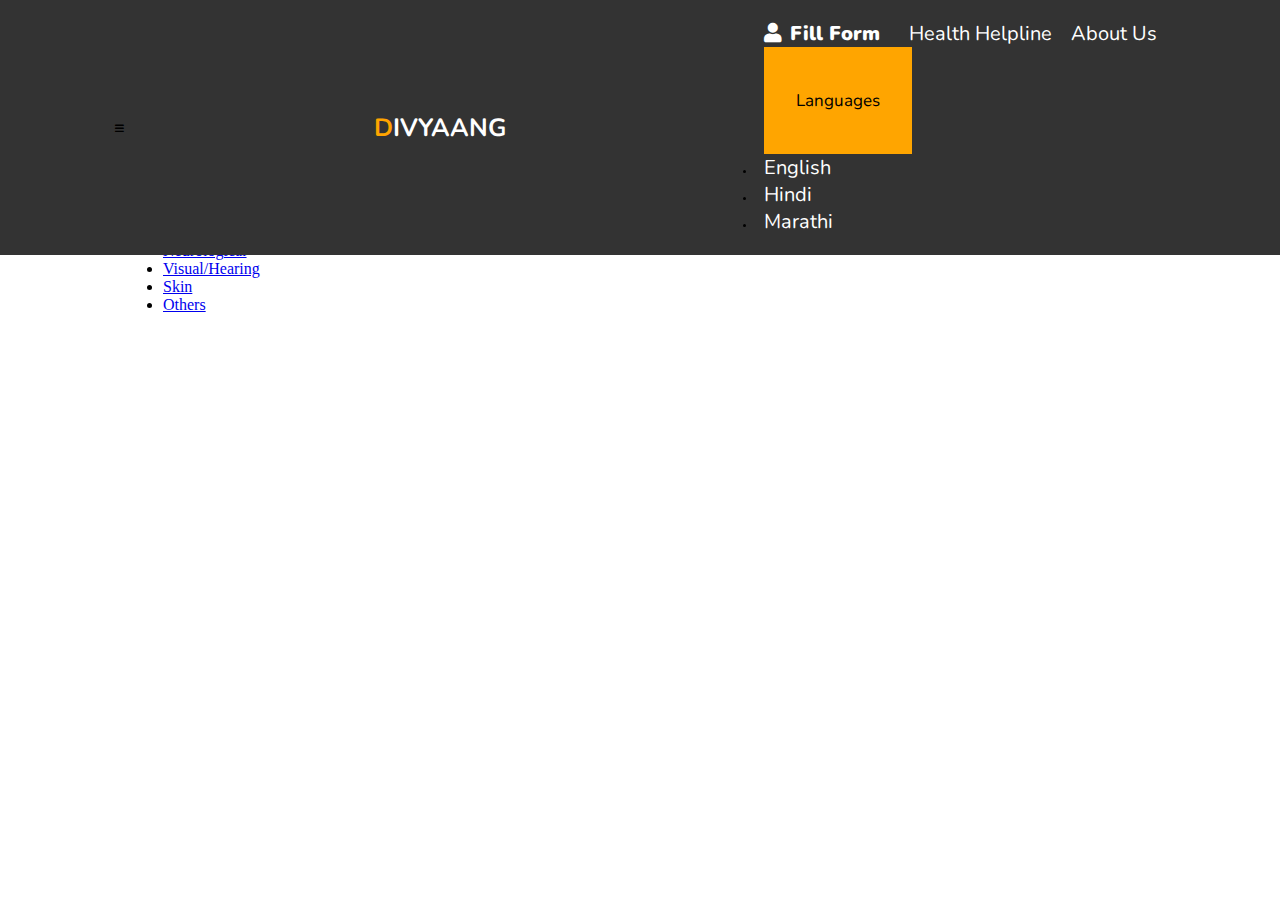
<file: index.html>
<!DOCTYPE html>
<html lang="en">

<head>

    <meta charset="UTF-8">
    <meta http-equiv="X-UA-Compatible" content="IE=edge">
    <meta name="viewport" content="width=device-width, initial-scale=1.0">
    <title>Complete Responsive tour and travel agency website</title>

    <!-- font awesome cdn link -->
    <link rel="stylesheet" href="https://cdnjs.cloudflare.com/ajax/libs/font-awesome/5.15.4/css/all.min.css">
    <!-- custom css file link  -->
    <link rel="stylesheet" href="style.css">
    <!-- <script src="script.js"></script> -->
    <link href="https://cdn.jsdelivr.net/npm/bootstrap@5.1.3/dist/css/bootstrap.min.css" rel="stylesheet"
        integrity="sha384-1BmE4kWBq78iYhFldvKuhfTAU6auU8tT94WrHftjDbrCEXSU1oBoqyl2QvZ6jIW3" crossorigin="anonymous">

    <script src="https://cdn.jsdelivr.net/npm/bootstrap@5.1.3/dist/js/bootstrap.bundle.min.js"
        integrity="sha384-ka7Sk0Gln4gmtz2MlQnikT1wXgYsOg+OMhuP+IlRH9sENBO0LRn5q+8nbTov4+1p"
        crossorigin="anonymous"></script>
</head>

<body>


    <!-- Header section starts here -->
    <header>
        <div id="menu-bar" class="fas fa-bars"></div>

        <a href="#" class="logo"><span>D</span>ivyaang</a>

        <nav class="navbar">
            <!-- <a href="#home">Home</a> -->

            <span>
                <!-- <i class="fas fa-search" id="search-btn">Fill Form</i> -->
                <!-- <i class="fa fa-user" id="login-btn"><a href="#fillForm">Fill Form</a></i>    -->

                <i class="fa fa-user" id="login-btn"><span>Fill Form</span></i>
            </span>
            <!-- <a href="#Health Helpline">Health Helpline</a> -->
            <span id ="popup-btn">Health Helpline</span> 

            <span>About Us</span>
            <!-- <a href="#Languages">Languages</a> -->

            <div class="dropdown">
                <button class="btn btn-secondary dropdown-toggle" type="button" id="dropdownMenuButton1"
                    data-bs-toggle="dropdown" aria-expanded="false">
                    Languages
                </button>
                <ul class="dropdown-menu" aria-labelledby="dropdownMenuButton1">
                    <li><a class="dropdown-item" href="#">English</a></li>
                    <li><a class="dropdown-item" href="#">Hindi</a></li>
                    <li><a class="dropdown-item" href="#">Marathi</a></li>
                </ul>
            </div>

            <!-- <a href="#gallery">Gallery</a> -->
            <!-- <a href="#review">Review</a> -->
            <!-- <a href="#contact">Contact</a> -->


        <!-- <div class="icons">
            <i class="fas fa-search" id="search-btn"></i>
            <i class="fa fa-user" id="login-btn"></i>
        </div> -->
        <form action="" class="search-bar-container">
            <input type="search" id="search-bar" placeholder="search here..">
            <label for="search-bar" class="fas fa-search"></label>
        </form>
    </header>

    <!-- Header section ends here -->

    <!-- login form container  -->

    <div class="login-form-container">
        <i class="fas fa-times" id="form-close"></i>

        <form action="/for m" method="POST">
            <h3>Form</h3>
            <input type="email" class="box" placeholder="Name">
            <input type="password" class="box" placeholder="Location">
            <input type="tel" class="box" placeholder="Phone Number" pattern="[0-9]{3}-[0-9]{3}-[0-9]{4}">
            <input type="tel" class="box" placeholder="Condition">

            <input type="Submit" class="btn" value="Submit">
            <!-- <input type="checkbox" id="remember">
            <label for="remember">Remember Me</label>
            <p>Forget Password <a href="#">Click Here</a></p>
            <p>Don't Have an Account <a href="#">Register Now</a></p> -->
        </form>
    </div>
    <br>
    <br>
    <br>
    <br>
    <br>
    <br>
    <!-- login form ends here -->

    <!-- iframe implementation starts -->

    <section>
        <div>
            <iframe src="iframe.html" width ="1100" height="435" title="Iframe Example"></iframe>
            

            
        </div>



    </section>

<!-- </div> -->


    <!-- iframe implementation ends here -->






    <!-- custom js file link -->
    <script src="script.js"></script>

</body>

</html>
</file>
<file: style.css>
@import url('https://fonts.googleapis.com/css2?family=Nunito:wght@200;300;400;600;700&display=swap');

:root{
  --orange:#ffa500;
}

*{
  font-family: 'Nunito', sans-serif;
  margin:0; padding:0;
  box-sizing: border-box;
  text-transform: capitalize;
  outline: none; border:none;
  text-decoration: none;
  transition: all .2s linear;
}

*::selection{
  background:var(--orange);
  color:#fff;
}

html{
  font-size: 62.5%;
  overflow-x: hidden;
  scroll-padding-top: 6rem;
  scroll-behavior: smooth;
}

section{
  padding:2rem 9%;
}

.heading{
  text-align: center;
  padding:2.5rem 0
}

.heading span{
  font-size: 3.0rem;
  background:rgba(255, 165, 0,.2);
  color:var(--orange);
  border-radius: .5rem;
  padding:.2rem 1rem;
}

.heading span.space{
  background:none;
}

.btn{
  display: inline-block;
  margin-top: 1rem;
  background:var(--orange);
  color:#fff;
  padding: 4rem 3rem;
  border:.2rem solid var(--orange);
  cursor: pointer;
  font-size: 4.0rem;
}

 .btn:hover{
  background:rgba(255, 165, 0,.2);
  color:var(--orange);
  
} 

header{
  position: fixed;
  top:0; left: 0; right:0;
  background:#333;
  z-index: 1000;
  display: flex;
  align-items: center;
  justify-content: space-between;
  padding:2rem 9%;
}

header .logo{
  font-size: 2.5rem;
  font-weight: bolder;
  color:#fff;
  text-transform: uppercase;
} 

header .logo span{
  color:var(--orange);
}

header .navbar a{
  color:#fff;
  font-size: 2rem;
  margin:0 .8rem;
}
header .navbar span{
  color:#fff;
  font-size: 2rem;
  margin:0 .8rem;
}


.dropdown #dropdownMenuButton1{
    position: relative;
    display: inline-block;
    color:#000;
    font-size: 1.7rem;
    margin:0 .8rem;
}
.dropdown-item:hover{
    color:black;
}
ul.dropdown-menu.show a:hover{
  color: grey;
}
ul.dropdown-menu.show a{
  color: #000;
}

header .navbar a:hover{
  color:var(--orange);
}

header .icons i{
  font-size: 2.5rem;
  color:#fff;
  cursor: pointer;
  margin-right: 2rem;
}

header .icons i:hover{
  color:var(--orange);
}

header .search-bar-container{
  position: absolute;
  top:100%; left: 0; right:0;
  padding:1.5rem 2rem;
  background:#333;
  border-top: .1rem solid rgba(255,255,255,.2);
  display: flex;
  align-items: center;
  z-index: 1001;
  clip-path: polygon(0 0, 100% 0, 100% 0, 0 0);
}

header .search-bar-container.active{
  clip-path: polygon(0 0, 100% 0, 100% 100%, 0 100%);
}

header .search-bar-container #search-bar{
  width:100%;
  padding:1rem;
  text-transform: none;
  color:#333;
  font-size: 1.7rem;
  border-radius: .5rem;
}

header .search-bar-container label{
  color:#fff;
  cursor: pointer;
  font-size: 3rem;
  margin-left: 1.5rem;
}

header .search-bar-container label:hover{
    color:var(--orange);
}


.login-form-container{
  position: fixed;
  top: -120%; left: 0;
  min-height: 100vh;
  z-index: 10000;
  width: 100%;
  background: rgba(0, 0, 0, .7);
  display: flex;
  justify-content: center;
  align-items: center;

}

.navbar span{
  cursor: pointer;
}

.login-form-container.active{
  top:0;
}

.login-form-container form{
  margin: 2rem;
  padding:1.5rem 2rem;
  border-radius: .5rem;
  background:#fff;
  width:50rem;
}


.login-form-container form h3{
  font-size: 3rem;
  color:#444;
  text-transform: uppercase;
  text-align: center;
  padding:1rem 0;
}


.login-form-container form .box{
  width:100%;
  padding:1rem;
  font-size: 1.7rem;
  color:#333;
  margin:.6rem 0;
  border:.1rem solid rgba(0,0,0,.3);
  text-transform: none;
}

.login-form-container form .box:focus{
  border-color: var(--orange);
}

.login-form-container form .btn{
  display: block;
  width: 100%;  
}


.login-form-container form #remember{
  margin:2rem 0;
}


.login-form-container form label{
  font-size: 1.5rem;  
}


.login-form-container form p{
  padding:.5rem 0;
  font-size: 1.5rem;
  color:#666;  
}

.login-form-container form p a{
  color:var(--orange);
}

.login-form-container form p a:hover{
  color:#333;
  text-decoration: underline;
}

.login-form-container #form-close{
  position: absolute;
  top:2rem; right:3rem;
  font-size: 5rem;
  color:#fff;
  cursor: pointer;
}

/* .sidenav {
  height: 100%;
  width: 0;
  position: fixed;
  z-index: 1;
  top: 0;
  right: 0;
  background-color: #111;
  overflow-x: hidden;
  transition: 0.5s;
  padding-top: 60px;
}

.sidenav:hover {
	cursor: pointer;
}

.sidenav a {
  padding: 8px 8px 8px 32px;
  text-decoration: none;
  font-size: 18px;
  color: #e8e8e8;
  display: block;
  transition: 0.3s;
}

.sidenav a:hover {
  color: #f1f1f1;
}

.sidenav .closebtn {
  position: absolute;
  top: 0;
  right: 25px;
  font-size: 36px;
  margin-left: 50px;
} */
/* 
@media screen and (max-height: 450px) {
  .sidenav {padding-top: 15px;}
  .sidenav a {font-size: 18px;} */
/* .dropdown-item{
  font-size: 2.5rem;
  color:black;
  cursor: pointer;
  margin-right: 2rem;
  
} */

 .modal {
  display: none; /* Hidden by default */
  position: fixed; /* Stay in place */
  z-index: 1; /* Sit on top */
  padding-top: 100px; /* Location of the box */
  left: 0;
 top: 0;
  width: 500px; /* Full width */
  height: 1000px; /* Full height */
  overflow: auto; /* Enable scroll if needed */
  background-color: rgb(0,0,0); /* Fallback color */
  background-color: rgba(0,0,0,0.4); /* Black w/ opacity */
} 

/* Modal Content
.modal-content {
  background-color: #fefefe;
  margin: auto;
  padding: 20px;
  border: 1px solid #888;
  width: 80%;
}  */

/* The Close Button */
/* .close {
  color: #aaaaaa;
  float: right;
  font-size: 28px;
  font-weight: bold;
}

.close:hover,
.close:focus {
  color: #000;
  text-decoration: none;
  cursor: pointer;

  .box {
    width: 40%;
    margin: 0 auto;
    background: rgba(255,255,255,0.2);
    padding: 35px;
    border: 2px solid #fff;
    border-radius: 20px/50px;
    background-clip: padding-box;
    text-align: center;
  }
  
  .button {
    font-size: 1em;
    padding: 10px;
    color: #fff;
    border: 2px solid #06D85F;
    border-radius: 20px/50px;
    text-decoration: none;
    cursor: pointer;
    transition: all 0.3s ease-out;
  }
  .button:hover {
    background: #06D85F;
  } */ 
  
  /* .overlay {
    position: fixed;
    top: 0;
    bottom: 0;
    left: 0;
    right: 0;
    background: rgba(0, 0, 0, 0.7);
    transition: opacity 500ms;
    visibility: hidden;
    opacity: 0;
  }
  .overlay:target {
    visibility: visible;
    opacity: 1;
  }
  
  .popup {
    margin: 70px auto;
    padding: 20px;
    background: #fff;
    border-radius: 5px;
    width: 30%;
    position: relative;
    transition: all 5s ease-in-out;
  }
  
  .popup h2 {
    margin-top: 0;
    color: #333;
    font-family: Tahoma, Arial, sans-serif;
  }
  .popup .close {
    position: absolute;
    top: 20px;
    right: 30px;
    transition: all 200ms;
    font-size: 30px;
    font-weight: bold;
    text-decoration: none;
    color: #333;
  } */
  /* .popup .close:hover {
    color: #06D85F;
  }
  .popup .content {
    max-height: 30%;
    overflow: auto;
  }
  
  @media screen and (max-width: 700px){
    .box{
      width: 70%;
    }
    .popup{
      width: 70%;
    }
  } */
</file>
